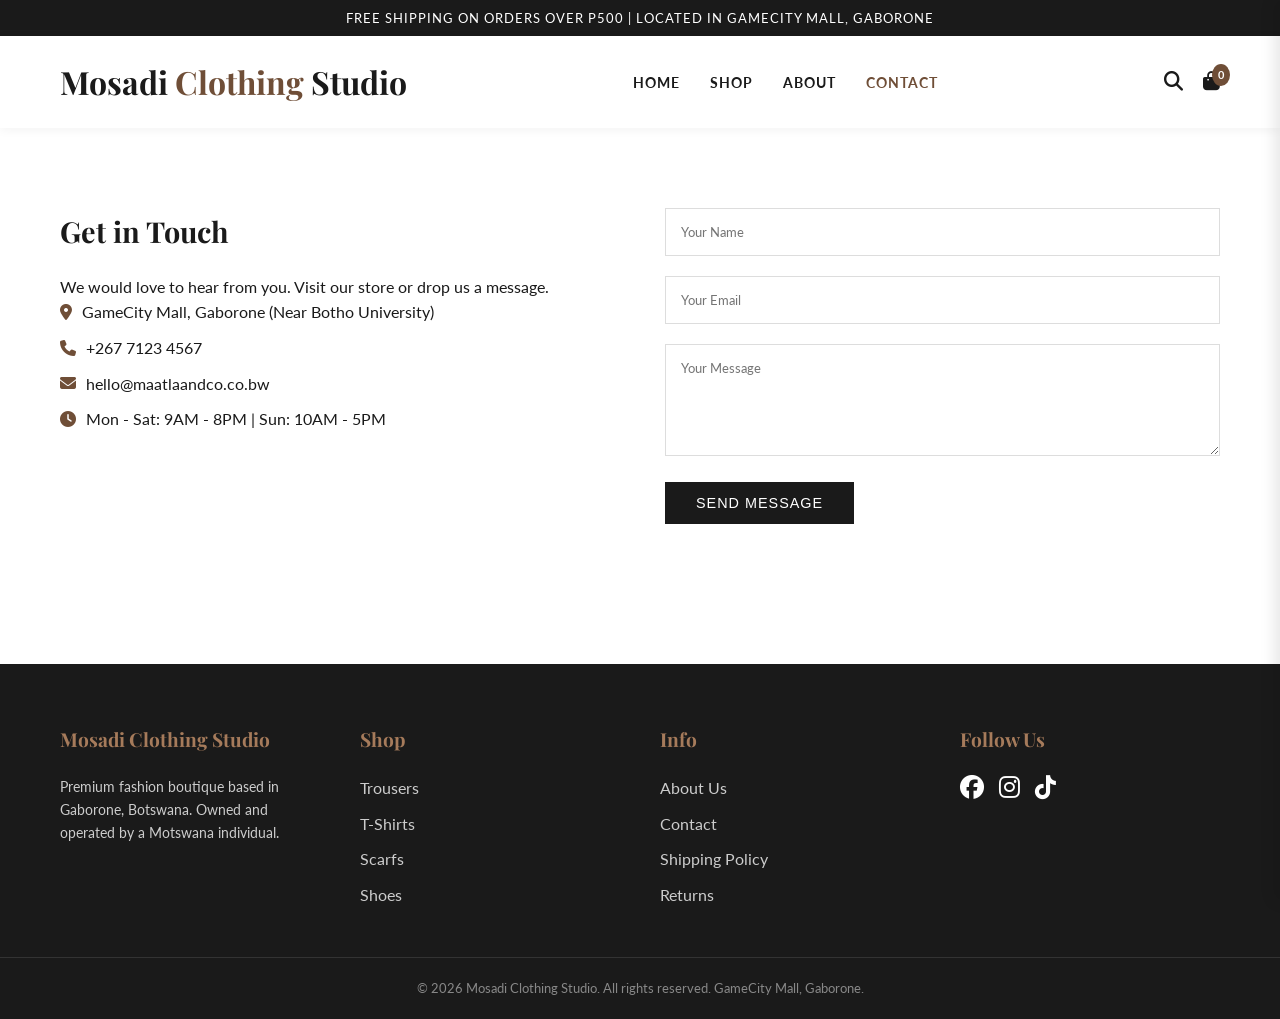
<file: contact.html>
<!DOCTYPE html>
<html lang="en">
<head>
    <meta charset="UTF-8">
    <meta name="viewport" content="width=device-width, initial-scale=1.0">
    <title>Contact Us | Mosadi Clothing Studio</title>
    <link rel="stylesheet" href="https://cdnjs.cloudflare.com/ajax/libs/font-awesome/6.4.0/css/all.min.css">
    <link href="https://fonts.googleapis.com/css2?family=Playfair+Display:ital,wght@0,400;0,700;1,400&family=Lato:wght@300;400;700&display=swap" rel="stylesheet">
    <link rel="stylesheet" href="style.css">
</head>
<body>
    <div class="top-bar">FREE SHIPPING ON ORDERS OVER P500 | LOCATED IN GAMECITY MALL, GABORONE</div>
    <header>
        <div class="container nav-container">
            <a href="index.html" class="logo">Mosadi <span>Clothing</span> Studio</a>
            <nav>
                <ul>
                    <li><a href="index.html">Home</a></li>
                    <li><a href="shop.html">Shop</a></li>
                    <li><a href="about.html">About</a></li>
                    <li><a href="contact.html" class="active">Contact</a></li>
                </ul>
            </nav>
            <div class="icons">
                <i class="fas fa-search"></i>
                <div class="cart-icon-wrapper" onclick="toggleCart()">
                    <i class="fas fa-shopping-bag"></i>
                    <span id="cart-count">0</span>
                </div>
            </div>
        </div>
    </header>

    <div class="container contact-container">
        <div class="contact-info">
            <h3>Get in Touch</h3>
            <p>We would love to hear from you. Visit our store or drop us a message.</p>
            
            <div class="contact-details">
                <p><i class="fas fa-map-marker-alt"></i> GameCity Mall, Gaborone (Near Botho University)</p>
                <p><i class="fas fa-phone"></i> +267 7123 4567</p>
                <p><i class="fas fa-envelope"></i> hello@maatlaandco.co.bw</p>
                <p><i class="fas fa-clock"></i> Mon - Sat: 9AM - 8PM | Sun: 10AM - 5PM</p>
            </div>
        </div>
        <div class="contact-form">
            <form onsubmit="alert('Thank you for contacting Mosadi Clothing Studio We will get back to you shortly.'); return false;">
                <input type="text" placeholder="Your Name" required>
                <input type="email" placeholder="Your Email" required>
                <textarea rows="5" placeholder="Your Message" required></textarea>
                <button type="submit" class="btn">Send Message</button>
            </form>
        </div>
    </div>

    <footer>
        <div class="container footer-grid">
            <div class="footer-col">
                <h4>Mosadi Clothing Studio</h4>
                <p style="color: #ccc; font-size: 0.9rem;">Premium fashion boutique based in Gaborone, Botswana. Owned and operated by a Motswana individual.</p>
            </div>
            <div class="footer-col">
                <h4>Shop</h4>
                <ul>
                    <li><a href="shop.html">Trousers</a></li>
                    <li><a href="shop.html">T-Shirts</a></li>
                    <li><a href="shop.html">Scarfs</a></li>
                    <li><a href="shop.html">Shoes</a></li>
                </ul>
            </div>
            <div class="footer-col">
                <h4>Info</h4>
                <ul>
                    <li><a href="about.html">About Us</a></li>
                    <li><a href="contact.html">Contact</a></li>
                    <li><a href="#">Shipping Policy</a></li>
                    <li><a href="#">Returns</a></li>
                </ul>
            </div>
            <div class="footer-col">
                <h4>Follow Us</h4>
                <div style="font-size: 1.5rem; display: flex; gap: 15px; color: white;">
                    <i class="fab fa-facebook"></i>
                    <i class="fab fa-instagram"></i>
                    <i class="fab fa-tiktok"></i>
                </div>
            </div>
        </div>
        <div class="copyright">
            &copy; 2026 Mosadi Clothing Studio. All rights reserved. GameCity Mall, Gaborone.
        </div>
    </footer>

    <div class="cart-overlay" onclick="toggleCart()"></div>
    <div class="cart-drawer">
        <div class="cart-header">
            <h3>Your Bag</h3>
            <i class="fas fa-times close-cart" onclick="toggleCart()"></i>
        </div>
        <div class="cart-items" id="cart-items-container">
            <p style="text-align: center; color: #999; margin-top: 50px;">Your bag is empty.</p>
        </div>
        <div class="cart-footer">
            <div class="cart-total">
                <span>Total:</span>
                <span id="cart-total-price">P0.00</span>
            </div>
            <button class="checkout-btn" onclick="checkout()">Checkout</button>
        </div>
    </div>

    <script src="main.js"></script>
</body>
</html>
</file>
<file: style.css>
/* --- CSS VARIABLES & RESET --- */
:root {
    --primary-black: #1a1a1a;
    --primary-white: #ffffff;
    --primary-brown: #6F4E37; /* Coffee Brown */
    --light-brown: #A67B5B;
    --accent-beige: #F5F5DC;
    --text-grey: #555555;
    --transition: all 0.3s ease;
}

* {
    margin: 0;
    padding: 0;
    box-sizing: border-box;
}

body {
    font-family: 'Lato', sans-serif;
    color: var(--primary-black);
    background-color: var(--primary-white);
    line-height: 1.6;
    overflow-x: hidden;
}

h1, h2, h3, h4 {
    font-family: 'Playfair Display', serif;
    font-weight: 700;
}

a {
    text-decoration: none;
    color: inherit;
    transition: var(--transition);
}

ul {
    list-style: none;
}

img {
    max-width: 100%;
    display: block;
}

/* --- UTILITY CLASSES --- */
.container {
    max-width: 1200px;
    margin: 0 auto;
    padding: 0 20px;
}

.btn {
    display: inline-block;
    padding: 12px 30px;
    background-color: var(--primary-black);
    color: var(--primary-white);
    font-size: 0.9rem;
    text-transform: uppercase;
    letter-spacing: 1px;
    border: 1px solid var(--primary-black);
    cursor: pointer;
    transition: var(--transition);
}

.btn:hover {
    background-color: var(--primary-brown);
    border-color: var(--primary-brown);
}

.btn-outline {
    background: transparent;
    color: var(--primary-black);
    border: 1px solid var(--primary-black);
}

.btn-outline:hover {
    background: var(--primary-black);
    color: var(--primary-white);
}

.section-title {
    text-align: center;
    margin-bottom: 40px;
    font-size: 2.5rem;
    position: relative;
    padding-bottom: 15px;
}

.section-title::after {
    content: '';
    position: absolute;
    bottom: 0;
    left: 50%;
    transform: translateX(-50%);
    width: 60px;
    height: 3px;
    background-color: var(--primary-brown);
}

/* --- HEADER --- */
.top-bar {
    background-color: var(--primary-black);
    color: var(--primary-white);
    text-align: center;
    padding: 8px;
    font-size: 0.8rem;
    letter-spacing: 1px;
}

header {
    background-color: var(--primary-white);
    padding: 20px 0;
    position: sticky;
    top: 0;
    z-index: 1000;
    box-shadow: 0 2px 10px rgba(0,0,0,0.05);
}

.nav-container {
    display: flex;
    justify-content: space-between;
    align-items: center;
}

.logo {
    font-family: 'Playfair Display', serif;
    font-size: 2rem;
    font-weight: 700;
    color: var(--primary-black);
}

.logo span {
    color: var(--primary-brown);
}

nav ul {
    display: flex;
    gap: 30px;
}

nav a {
    font-size: 0.9rem;
    text-transform: uppercase;
    letter-spacing: 1px;
    font-weight: 700;
    color: var(--primary-black);
    cursor: pointer;
}

nav a:hover, nav a.active {
    color: var(--primary-brown);
}

.icons {
    display: flex;
    gap: 20px;
    font-size: 1.2rem;
    align-items: center;
}

.icons i {
    cursor: pointer;
    transition: var(--transition);
}

.icons i:hover {
    color: var(--primary-brown);
}

.cart-icon-wrapper {
    position: relative;
    display: flex;
    align-items: center;
}

#cart-count {
    position: absolute;
    top: -8px;
    right: -10px;
    background: var(--primary-brown);
    color: white;
    font-size: 0.7rem;
    font-weight: bold;
    border-radius: 50%;
    padding: 2px 6px;
    min-width: 18px;
    text-align: center;
}

/* --- HOME: HERO SECTION --- */
.hero {
    height: 85vh;
    background: linear-gradient(rgba(0,0,0,0.5), rgba(0,0,0,0.5)), url('https://images.unsplash.com/photo-1441986300917-64674bd600d8?ixlib=rb-1.2.1&auto=format&fit=crop&w=1950&q=80');
    background-size: cover;
    background-position: center;
    display: flex;
    align-items: center;
    justify-content: center;
    text-align: center;
    color: var(--primary-white);
}

.hero-content h1 {
    font-size: 4.5rem;
    margin-bottom: 20px;
    line-height: 1.1;
}

.hero-content p {
    font-size: 1.2rem;
    margin-bottom: 30px;
    font-weight: 300;
    letter-spacing: 2px;
}

/* --- HOME: DEAL BANNER --- */
.promo-banner {
    background-color: var(--primary-brown);
    color: var(--primary-white);
    display: grid;
    grid-template-columns: 1fr 1fr;
    min-height: 500px;
}

.promo-text {
    padding: 60px;
    display: flex;
    flex-direction: column;
    justify-content: center;
    align-items: flex-start;
    background-color: var(--primary-brown);
}

.promo-text h2 {
    font-size: 3.5rem;
    margin-bottom: 10px;
    line-height: 1.2;
}

.promo-text p {
    font-size: 1.2rem;
    margin-bottom: 30px;
    opacity: 0.9;
}

.promo-image {
    background: url('https://images.unsplash.com/photo-1483985988355-763728e1935b?ixlib=rb-1.2.1&auto=format&fit=crop&w=1350&q=80');
    background-size: cover;
    background-position: center;
}

/* --- SHOP GRID --- */
.shop-grid {
    display: grid;
    grid-template-columns: repeat(auto-fit, minmax(250px, 1fr));
    gap: 30px;
    margin-bottom: 60px;
}

.product-card {
    background: var(--primary-white);
    border: 1px solid #eee;
    transition: var(--transition);
    position: relative;
    overflow: hidden;
}

.product-card:hover {
    box-shadow: 0 10px 20px rgba(0,0,0,0.05);
    transform: translateY(-5px);
}

.product-img {
    height: 300px;
    background-color: #f4f4f4;
    display: flex;
    align-items: center;
    justify-content: center;
    overflow: hidden;
}

.product-img img {
    width: 100%;
    height: 100%;
    object-fit: cover;
    transition: transform 0.5s ease;
}

.product-card:hover .product-img img {
    transform: scale(1.05);
}

.product-info {
    padding: 20px;
    text-align: center;
}

.product-info h3 {
    font-size: 1.1rem;
    margin-bottom: 5px;
    font-family: 'Lato', sans-serif;
    font-weight: 700;
}

.product-price {
    color: var(--primary-brown);
    font-weight: 700;
    margin-bottom: 15px;
}

.add-to-cart-btn {
    width: 100%;
    padding: 10px;
    background: transparent;
    border: 1px solid var(--primary-black);
    color: var(--primary-black);
    cursor: pointer;
    transition: var(--transition);
    text-transform: uppercase;
    font-size: 0.8rem;
    letter-spacing: 1px;
}

.add-to-cart-btn:hover {
    background: var(--primary-black);
    color: var(--primary-white);
}

/* --- ABOUT PAGE --- */
.about-content {
    display: grid;
    grid-template-columns: 1fr 1fr;
    gap: 50px;
    align-items: center;
    padding: 80px 20px;
}

.about-text h2 {
    font-size: 2.5rem;
    margin-bottom: 20px;
}

.about-text p {
    margin-bottom: 20px;
    color: var(--text-grey);
}

.about-img img {
    width: 100%;
    height: auto;
    border-radius: 5px;
}

/* --- CONTACT PAGE --- */
.contact-container {
    display: grid;
    grid-template-columns: 1fr 1fr;
    gap: 50px;
    padding: 80px 20px;
}

.contact-info h3 {
    margin-bottom: 20px;
    font-size: 1.8rem;
}

.contact-details {
    margin-bottom: 30px;
}

.contact-details p {
    margin-bottom: 10px;
    display: flex;
    align-items: center;
    gap: 10px;
}

.contact-details i {
    color: var(--primary-brown);
}

.contact-form input,
.contact-form textarea {
    width: 100%;
    padding: 15px;
    margin-bottom: 20px;
    border: 1px solid #ddd;
    font-family: inherit;
}

.contact-form input:focus,
.contact-form textarea:focus {
    outline: 1px solid var(--primary-brown);
}

/* --- CART SIDEBAR --- */
.cart-overlay {
    position: fixed;
    top: 0;
    left: 0;
    width: 100%;
    height: 100%;
    background: rgba(0,0,0,0.5);
    z-index: 2000;
    visibility: hidden;
    opacity: 0;
    transition: var(--transition);
}

.cart-overlay.active {
    visibility: visible;
    opacity: 1;
}

.cart-drawer {
    position: fixed;
    top: 0;
    right: -400px;
    width: 400px;
    height: 100%;
    background: var(--primary-white);
    z-index: 2001;
    padding: 30px;
    display: flex;
    flex-direction: column;
    transition: right 0.4s ease;
    box-shadow: -5px 0 15px rgba(0,0,0,0.1);
}

.cart-drawer.active {
    right: 0;
}

.cart-header {
    display: flex;
    justify-content: space-between;
    align-items: center;
    margin-bottom: 30px;
    border-bottom: 1px solid #eee;
    padding-bottom: 15px;
}

.cart-header h3 {
    font-size: 1.5rem;
}

.close-cart {
    cursor: pointer;
    font-size: 1.5rem;
}

.cart-items {
    flex-grow: 1;
    overflow-y: auto;
}

.cart-item {
    display: flex;
    gap: 15px;
    margin-bottom: 20px;
    border-bottom: 1px solid #f9f9f9;
    padding-bottom: 15px;
}

.cart-item-img {
    width: 80px;
    height: 80px;
    background: #eee;
    object-fit: cover;
}

.cart-item-details h4 {
    font-size: 0.9rem;
    font-family: 'Lato', sans-serif;
    font-weight: 700;
}

.cart-item-details p {
    font-size: 0.8rem;
    color: var(--primary-brown);
    margin: 5px 0;
}

.remove-item {
    font-size: 0.8rem;
    color: #999;
    cursor: pointer;
    text-decoration: underline;
}

.cart-footer {
    border-top: 1px solid #eee;
    padding-top: 20px;
}

.cart-total {
    display: flex;
    justify-content: space-between;
    font-weight: 700;
    font-size: 1.2rem;
    margin-bottom: 20px;
}

.checkout-btn {
    width: 100%;
    padding: 15px;
    background: var(--primary-black);
    color: var(--primary-white);
    border: none;
    text-transform: uppercase;
    letter-spacing: 1px;
    cursor: pointer;
}

.checkout-btn:hover {
    background: var(--primary-brown);
}

/* --- FOOTER --- */
footer {
    background-color: var(--primary-black);
    color: var(--primary-white);
    padding: 60px 0 20px;
    margin-top: 60px;
}

.footer-grid {
    display: grid;
    grid-template-columns: repeat(auto-fit, minmax(200px, 1fr));
    gap: 40px;
    margin-bottom: 40px;
}

.footer-col h4 {
    font-size: 1.2rem;
    margin-bottom: 20px;
    color: var(--light-brown);
}

.footer-col ul li {
    margin-bottom: 10px;
}

.footer-col ul li a {
    color: #ccc;
    cursor: pointer;
}

.footer-col ul li a:hover {
    color: var(--primary-white);
}

.copyright {
    text-align: center;
    border-top: 1px solid #333;
    padding-top: 20px;
    font-size: 0.8rem;
    color: #888;
}

/* --- RESPONSIVE --- */
@media (max-width: 768px) {
    .hero-content h1 { font-size: 2.5rem; }
    .promo-banner { grid-template-columns: 1fr; }
    .promo-image { height: 300px; }
    .about-content, .contact-container { grid-template-columns: 1fr; }
    .nav-container { flex-direction: column; gap: 15px; }
    nav ul { gap: 15px; font-size: 0.8rem; }
    .cart-drawer { width: 100%; right: -100%; }
}
</file>
